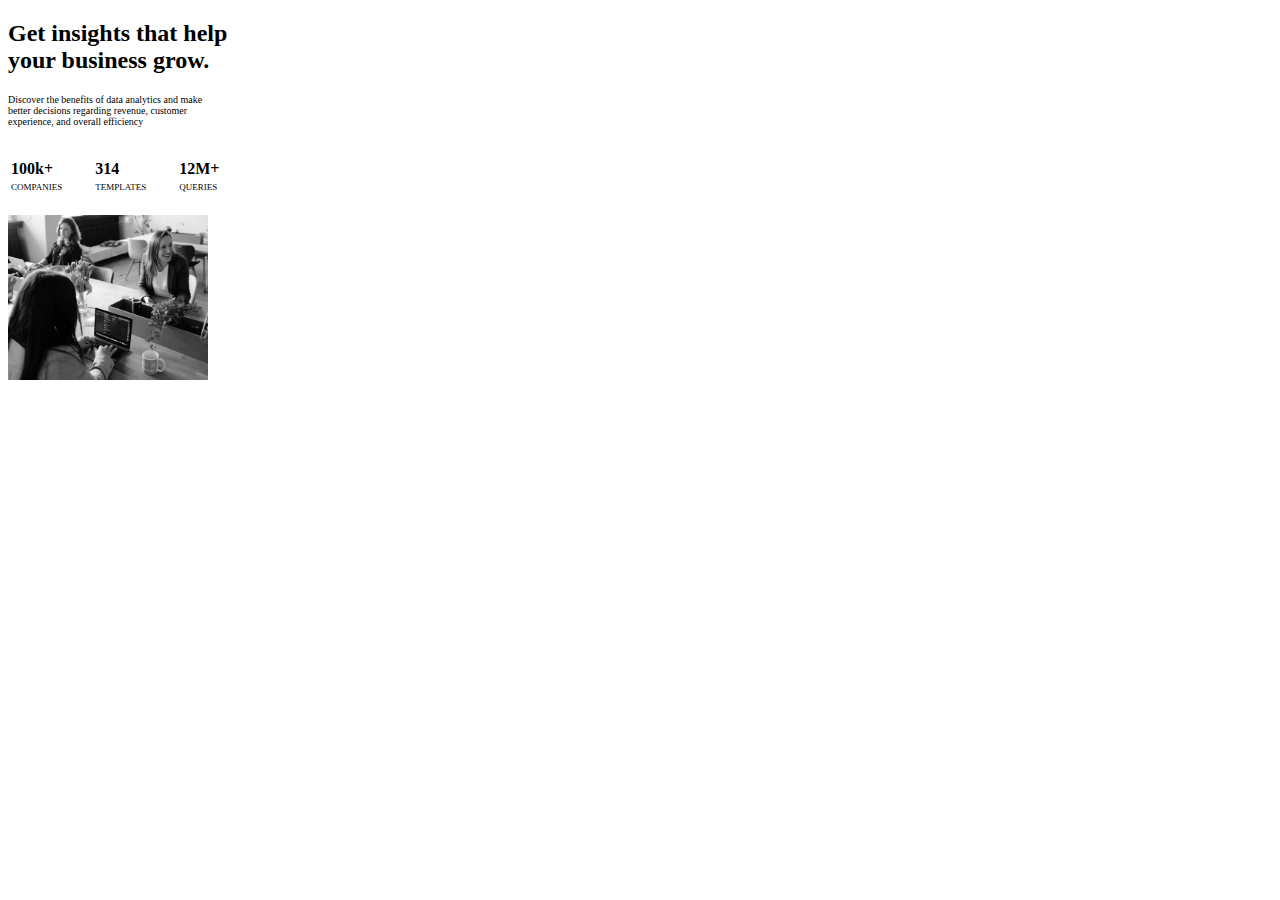
<file: index.html>
<!DOCTYPE html>
<html lang="en">
<head>
    <meta charset="UTF-8">
    <meta name="viewport" content="width=device-width, initial-scale=1.0">
    <title>Document</title>
    <link rel="stylesheet" href="/stylesheet.css">
</head>
<body class="body">
    <div class="words">
    <div>
        <h2>Get insights that help <br> your business grow.</h2>
        <p>Discover the benefits of data analytics and make <br> better decisions regarding revenue, customer <br> experience, and overall efficiency</p>
    </div>
    <div>
        <table>
            <tr>
                <th>100k+</th>
                <th>314</th>
                <th>12M+</th>
            </tr>
            <tr>
                <td class="d1">COMPANIES</td>
                <td class="d2">TEMPLATES</td>
                <td class="d3">QUERIES</td>
            </tr>
        </table>
    </div>
        
        <div class="image">
         
        </div>
    </div>
</body>
</html>
</file>
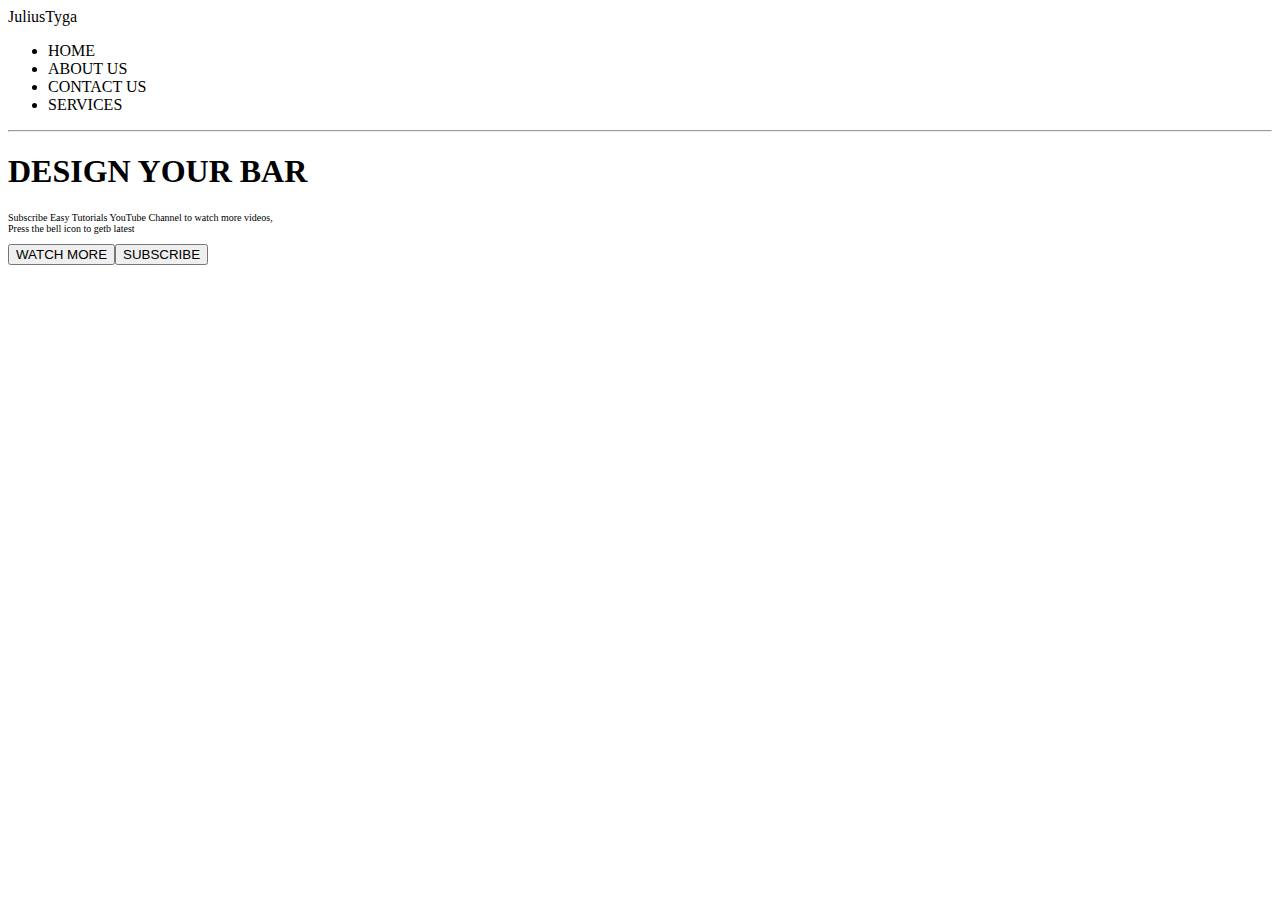
<file: Template/index.html>
<!DOCTYPE html>
<html lang="en">
<head>
  <meta charset="UTF-8">
  <meta name="viewport" content="width=device-width, initial-scale=1.0">
  <title>Document</title>
  <link rel="stylesheet" href="/stylesheet.css">
</head>
<body>
  <div class="banner">
     <div class="navbar">
      <div class="logo">JuliusTyga</div>
      <ul>
        <li><a href="#"></a>HOME</li>
        <li><a href="#"></a>ABOUT US</li>
        <li><a href="#"></a>CONTACT US</li>
        <li><a href="#"></a>SERVICES</li>
      </ul>
     </div>
    <hr>
     <div class="content">
      <h1>DESIGN YOUR BAR</h1>
      <p>Subscribe Easy Tutorials YouTube Channel to watch more videos,<br> Press the bell icon to getb latest</p>
      <button type="button">WATCH MORE</</button>
        <button type="button">SUBSCRIBE</button>
       </div>
  </div>
  
</body>
</html>
</file>
<file: stylesheet.css>
table{
    padding: 20px 0;
    text-align: left;
    
}
.d1{
    font-size: 9px;
    padding-right: 30px;
}
.d2{
    font-size: 9px;
    padding-right: 30px;
}
.d3{
    font-size: 9px;
}
p{
    font-size: 10px;
}
.image{
    background-image: url(/Assets/Image/image-header-desktop.jpg);
    height: 430px;
    width: 540px;
    background-size: 200px;
    background-repeat: no-repeat;
    
    
}
.body{
   position: relative;
}
</file>
